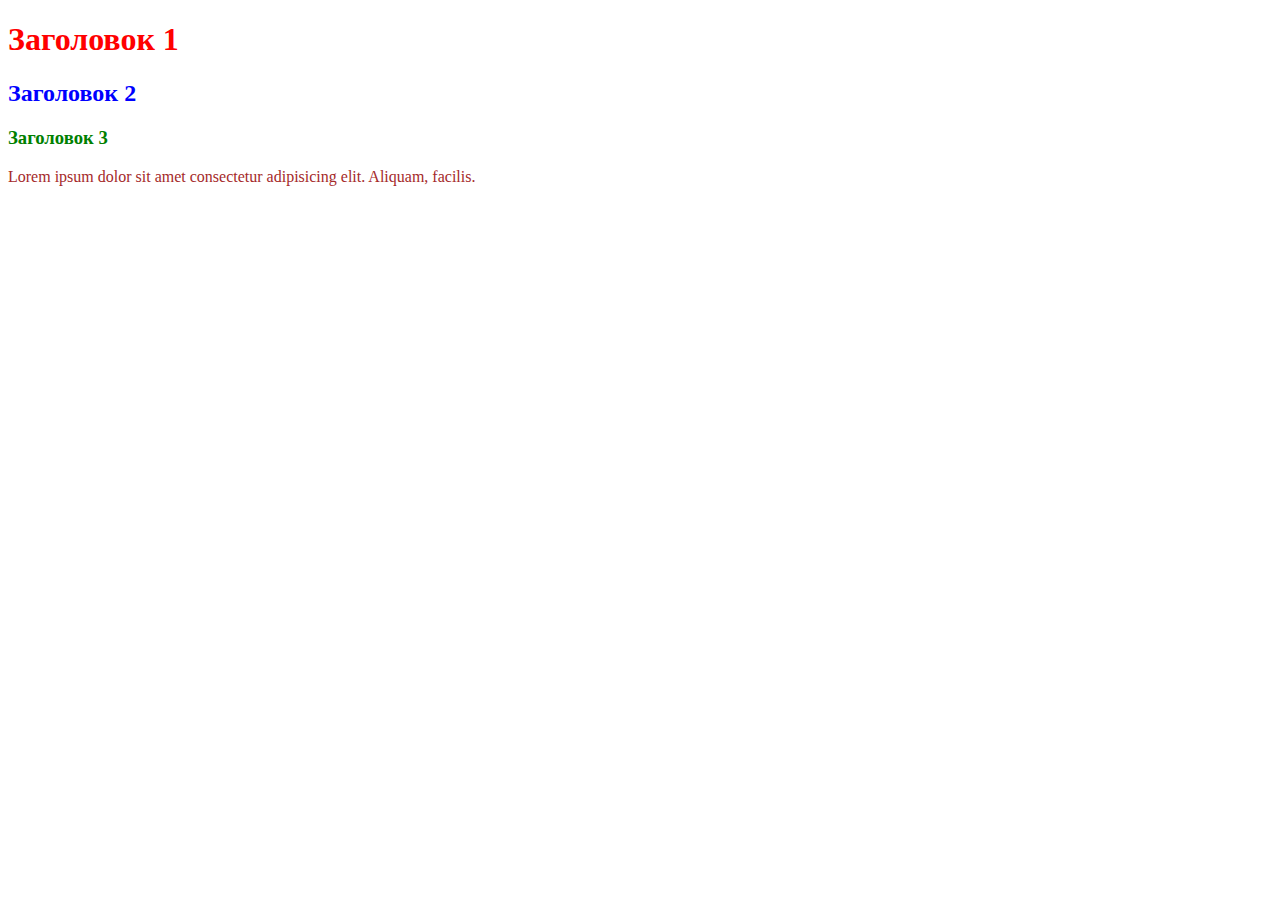
<file: 1-add-css/index.html>
<!DOCTYPE html>
<html lang="en">
  <head>
    <meta charset="UTF-8" />
    <meta http-equiv="X-UA-Compatible" content="IE=edge" />
    <meta name="viewport" content="width=device-width, initial-scale=1.0" />
    <title>Добавлення CSS</title>
    <style>
      /* 2. Internal CSS */
      h2 {
        color: blue;
      }
    </style>
    <!-- 3. External CSS -->
    <link rel="stylesheet" href="style.css" />
  </head>
  <body>
    <!-- 1. Inline CSS -->
    <h1 style="color: red">Заголовок 1</h1>
    <h2>Заголовок 2</h2>
    <h3>Заголовок 3</h3>
    <p>
      Lorem ipsum dolor sit amet consectetur adipisicing elit. Aliquam, facilis.
    </p>
  </body>
</html>
</file>
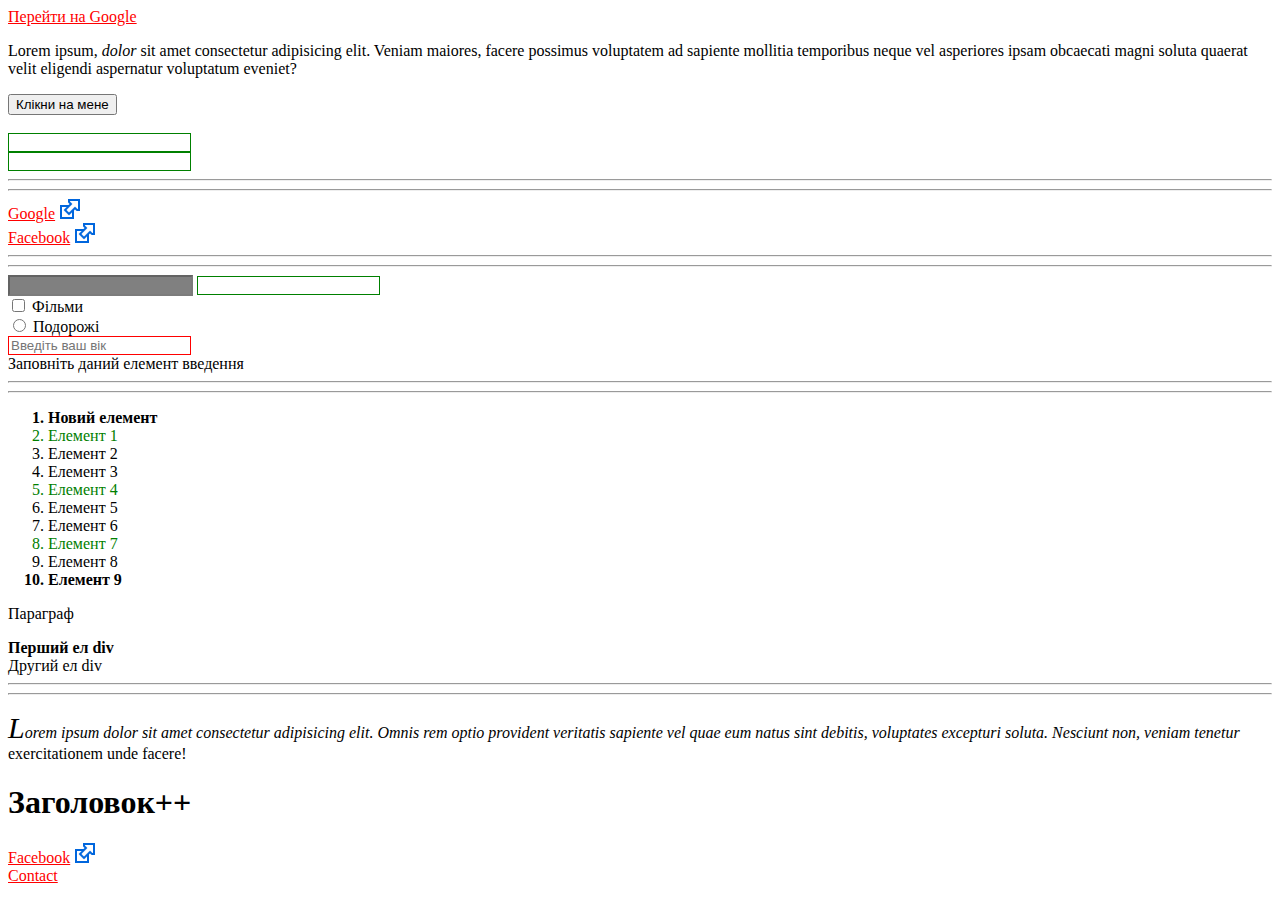
<file: 10-pseudo-class-element/index.html>
<!DOCTYPE html>
<html lang="en">
  <head>
    <meta charset="UTF-8" />
    <meta http-equiv="X-UA-Compatible" content="IE=edge" />
    <meta name="viewport" content="width=device-width, initial-scale=1.0" />
    <title>Псевдокласи та псевдоелементи</title>
    <link rel="stylesheet" href="./style.css" />
  </head>
  <body>
    <a class="link-to-google" href="google.com">Перейти на Google</a>

    <p>
      Lorem ipsum, <em>dolor</em> sit amet consectetur adipisicing elit. Veniam
      maiores, facere possimus voluptatem ad sapiente mollitia temporibus neque
      vel asperiores ipsam obcaecati magni soluta quaerat velit eligendi
      aspernatur voluptatum eveniet?
    </p>

    <button class="apple highlighted-focused-element">Клікни на мене</button>

    <br /><br />

    <div>
      <input type="text" class="name" />
    </div>

    <div>
      <input type="number" class="name" />
    </div>

    <hr />
    <hr />

    <a href="https://google.com">Google</a> <br />
    <a href="https://facebook.com">Facebook</a>

    <hr />
    <hr />

    <input type="text" disabled class="email" />
    <input type="number" />
    <br />
    <div>
      <input type="checkbox" name="films" id="films" />
      <label for="films">Фільми</label>
    </div>

    <div>
      <input type="radio" name="travel" id="travel" />
      <label for="travel">Подорожі</label>
    </div>

    <div>
      <input type="number" placeholder="Введіть ваш вік" required />
      <div class="warning">Заповніть даний елемент введення</div>
    </div>

    <hr />
    <hr />

    <ol>
      <li>Новий елемент</li>
      <li>Елемент 1</li>
      <li>Елемент 2</li>
      <li>Елемент 3</li>
      <li>Елемент 4</li>
      <li>Елемент 5</li>
      <li>Елемент 6</li>
      <li>Елемент 7</li>
      <li>Елемент 8</li>
      <li>Елемент 9</li>
    </ol>

    <div class="my-parent">
      <p>Параграф</p>
      <div>Перший ел div</div>
      <div>Другий ел div</div>
    </div>

    <hr />
    <hr />

    <p class="text">
      Lorem ipsum dolor sit amet consectetur adipisicing elit. Omnis rem optio
      provident veritatis sapiente vel quae eum natus sint debitis, voluptates
      excepturi soluta. Nesciunt non, veniam tenetur exercitationem unde facere!
    </p>

    <h1>Заголовок</h1>

    <a href="https://facebook.com">Facebook</a> <br />
    <a href="./contact.html">Contact</a>
  </body>
</html>
</file>
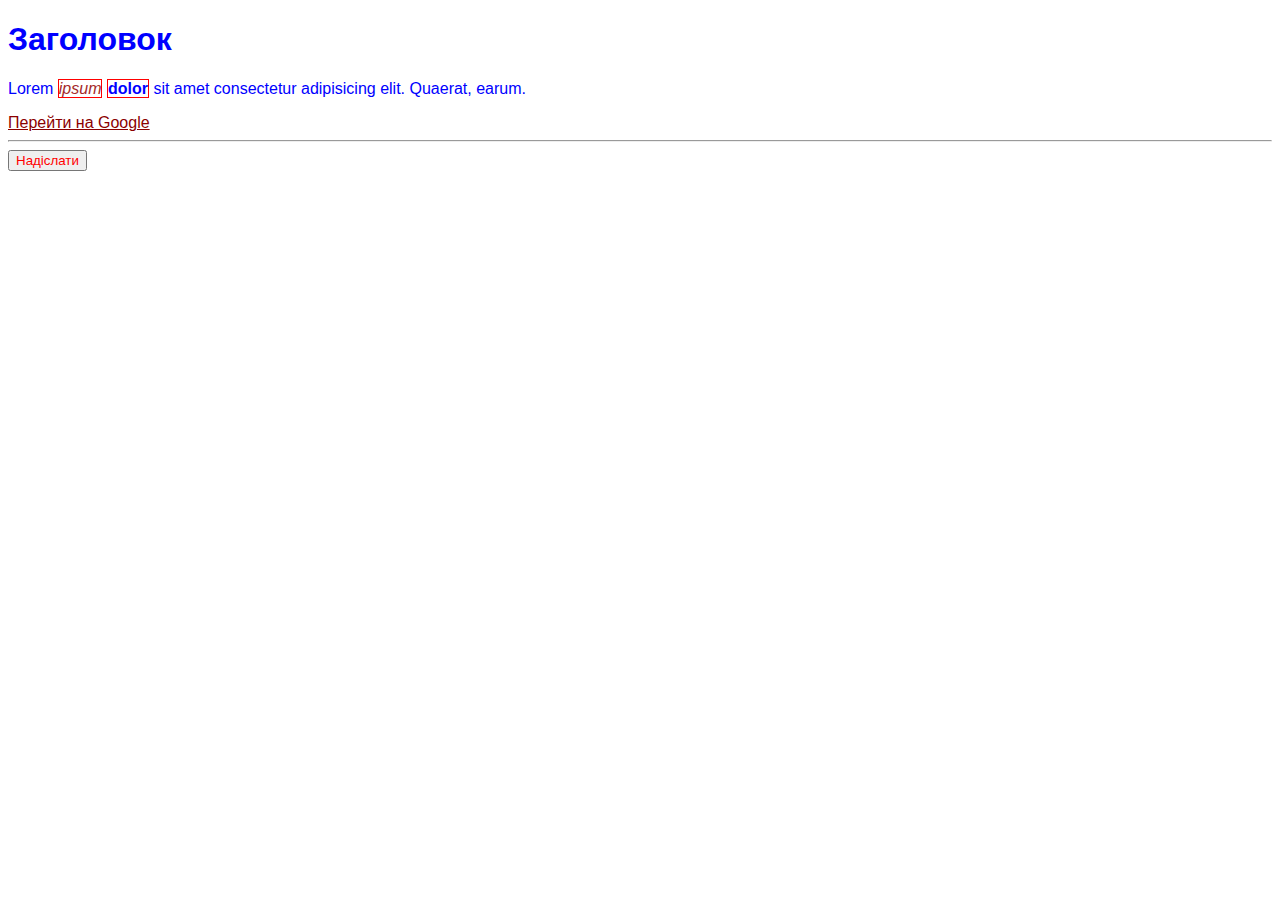
<file: 11-inheritance-cascade/index.html>
<!DOCTYPE html>
<html lang="en">
  <head>
    <meta charset="UTF-8" />
    <meta http-equiv="X-UA-Compatible" content="IE=edge" />
    <meta name="viewport" content="width=device-width, initial-scale=1.0" />
    <title>Наслідування та каскадування стилів</title>
    <style>
      button {
        color: blue;
      }
    </style>
    <link rel="stylesheet" href="./style.css" />
  </head>
  <body>
    <h1>Заголовок</h1>
    <p>
      Lorem <em>ipsum</em> <strong>dolor</strong> sit amet consectetur
      adipisicing elit. Quaerat, earum.
    </p>
    <a
      id="my-link"
      class="link social-link footer-link"
      href="https://google.com"
      >Перейти на Google</a
    >
    <hr />
    <button>Надіслати</button>
  </body>
</html>
</file>
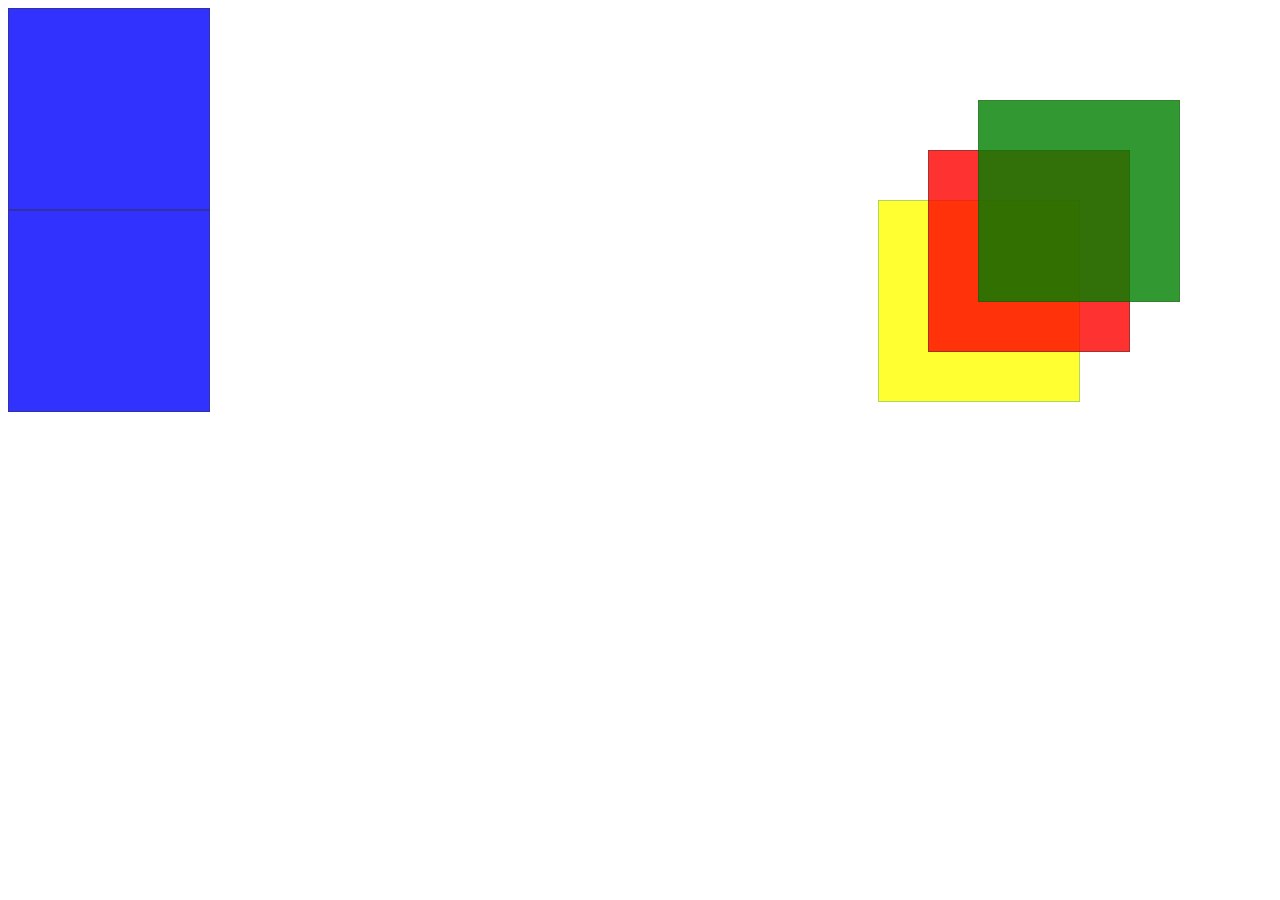
<file: 12-position/index.html>
<!DOCTYPE html>
<html lang="en">
  <head>
    <meta charset="UTF-8" />
    <meta http-equiv="X-UA-Compatible" content="IE=edge" />
    <meta name="viewport" content="width=device-width, initial-scale=1.0" />
    <title>Позиціонування</title>
    <link rel="stylesheet" href="./styles.css" />
  </head>
  <body>
    <div class="box1"></div>
    <div class="box2">
      <div class="box-inside"></div>
    </div>
    <div class="box3"></div>
    <div class="box4"></div>
    <div class="box5"></div>
  </body>
</html>
</file>
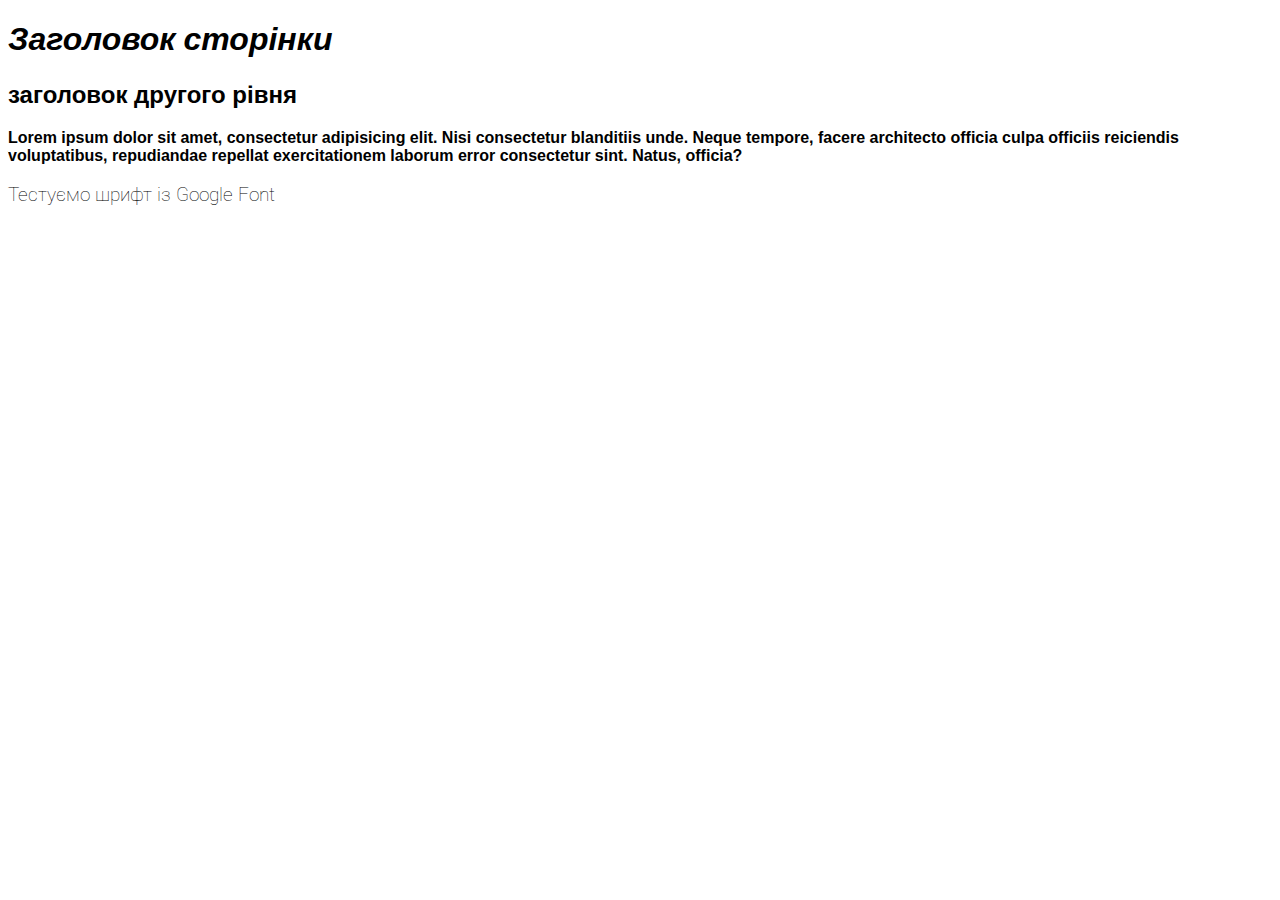
<file: 3-font/index.html>
<!DOCTYPE html>
<html lang="en">
  <head>
    <meta charset="UTF-8" />
    <meta http-equiv="X-UA-Compatible" content="IE=edge" />
    <meta name="viewport" content="width=device-width, initial-scale=1.0" />
    <title>Шрифт</title>

    <link rel="preconnect" href="https://fonts.googleapis.com" />
    <link rel="preconnect" href="https://fonts.gstatic.com" crossorigin />
    <link
      href="https://fonts.googleapis.com/css2?family=Roboto:wght@100;400&display=swap"
      rel="stylesheet"
    />

    <link rel="stylesheet" href="./style.css" />
  </head>
  <body>
    <h1>Заголовок сторінки</h1>
    <h2>заголовок другого рівня</h2>
    <p>
      Lorem ipsum dolor sit amet, consectetur adipisicing elit. Nisi consectetur
      blanditiis unde. Neque tempore, facere architecto officia culpa officiis
      reiciendis voluptatibus, repudiandae repellat exercitationem laborum error
      consectetur sint. Natus, officia?
    </p>
    <h3>Тестуємо шрифт із Google Font</h3>
  </body>
</html>
</file>
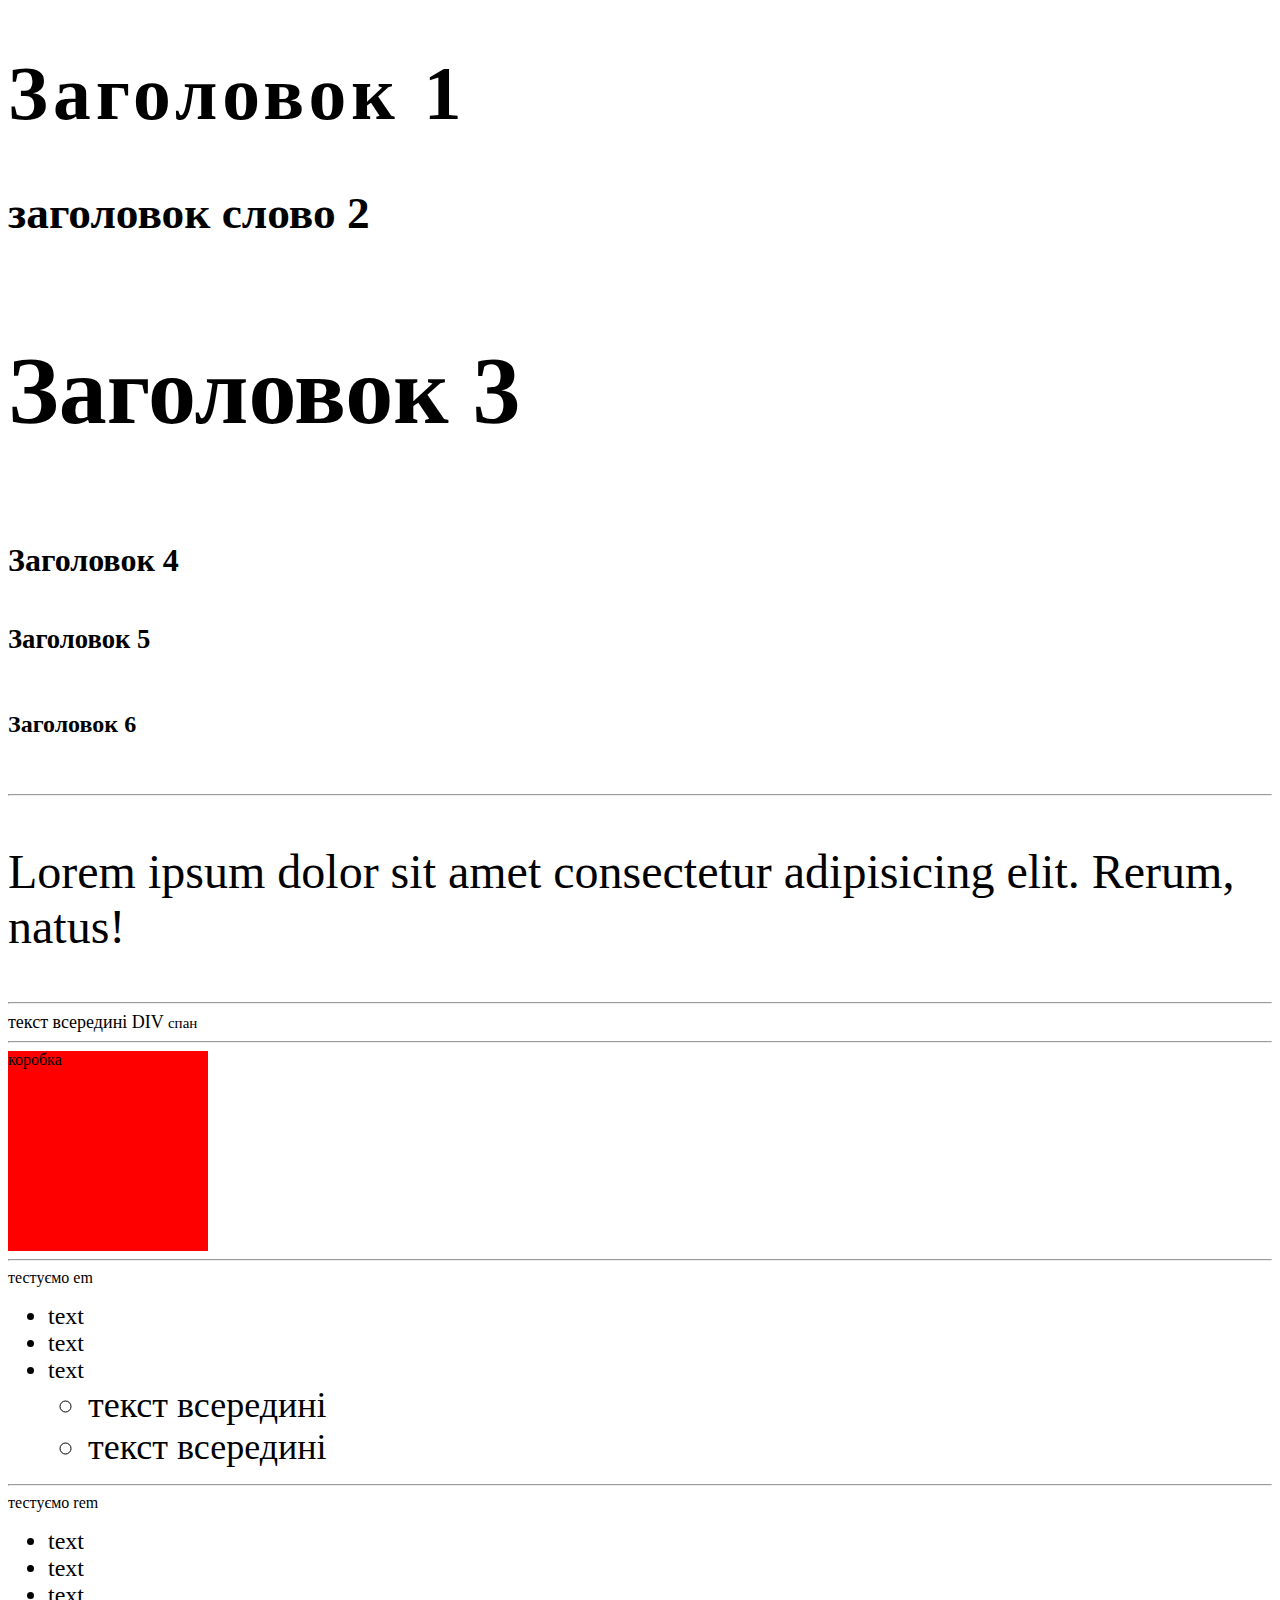
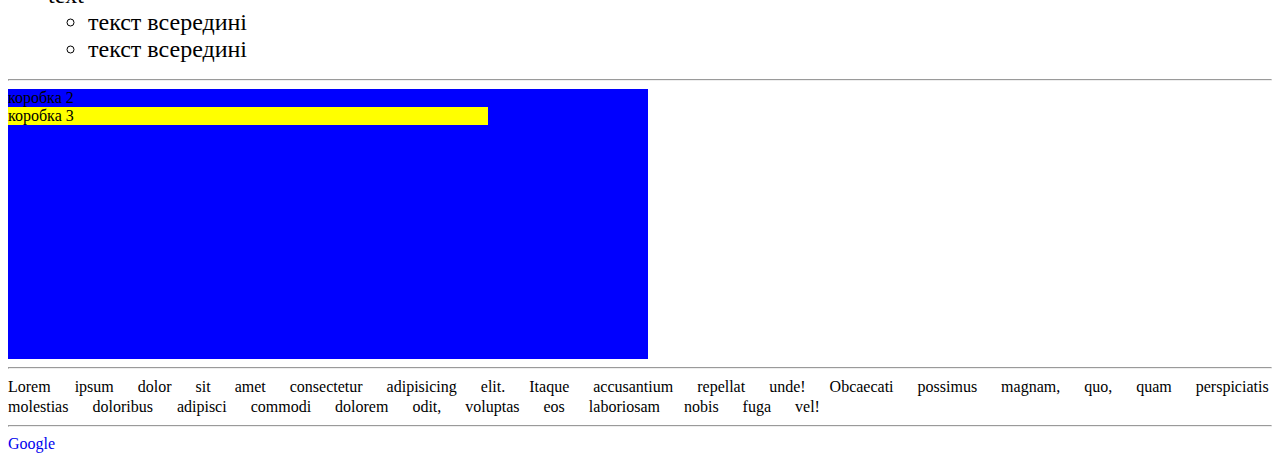
<file: 4-sizes/index.html>
<!DOCTYPE html>
<html lang="en">
  <head>
    <meta charset="UTF-8" />
    <meta http-equiv="X-UA-Compatible" content="IE=edge" />
    <meta name="viewport" content="width=device-width, initial-scale=1.0" />
    <link rel="stylesheet" href="./style.css" />
    <title>Типографія</title>
  </head>
  <body>
    <h1>Заголовок 1</h1>
    <h2>Заголовок слово 2</h2>
    <h3>Заголовок 3</h3>
    <h4>Заголовок 4</h4>
    <h5>Заголовок 5</h5>
    <h6>Заголовок 6</h6>

    <hr />

    <p>
      Lorem ipsum dolor sit amet consectetur adipisicing elit. Rerum, natus!
    </p>

    <hr />

    <div class="sm">текст всередині DIV <span>спан</span></div>

    <hr />

    <div class="box">коробка</div>

    <hr />

    <div class="test-em">
      тестуємо em
      <ul>
        <li>text</li>
        <li>text</li>
        <li>
          text
          <ul>
            <li>текст всередині</li>
            <li>текст всередині</li>
          </ul>
        </li>
      </ul>
    </div>

    <hr />

    <div class="test-rem">
      тестуємо rem
      <ul>
        <li>text</li>
        <li>text</li>
        <li>
          text
          <ul>
            <li>текст всередині</li>
            <li>текст всередині</li>
          </ul>
        </li>
      </ul>
    </div>

    <hr />

    <div class="box2">
      коробка 2

      <div class="box3">коробка 3</div>
    </div>

    <hr />

    <div class="long-text">
      Lorem ipsum dolor sit amet consectetur adipisicing elit. Itaque
      accusantium repellat unde! Obcaecati possimus magnam, quo, quam
      perspiciatis molestias doloribus adipisci commodi dolorem odit, voluptas
      eos laboriosam nobis fuga vel!
    </div>

    <hr />

    <a href="google.com">Google</a>
  </body>
</html>
</file>
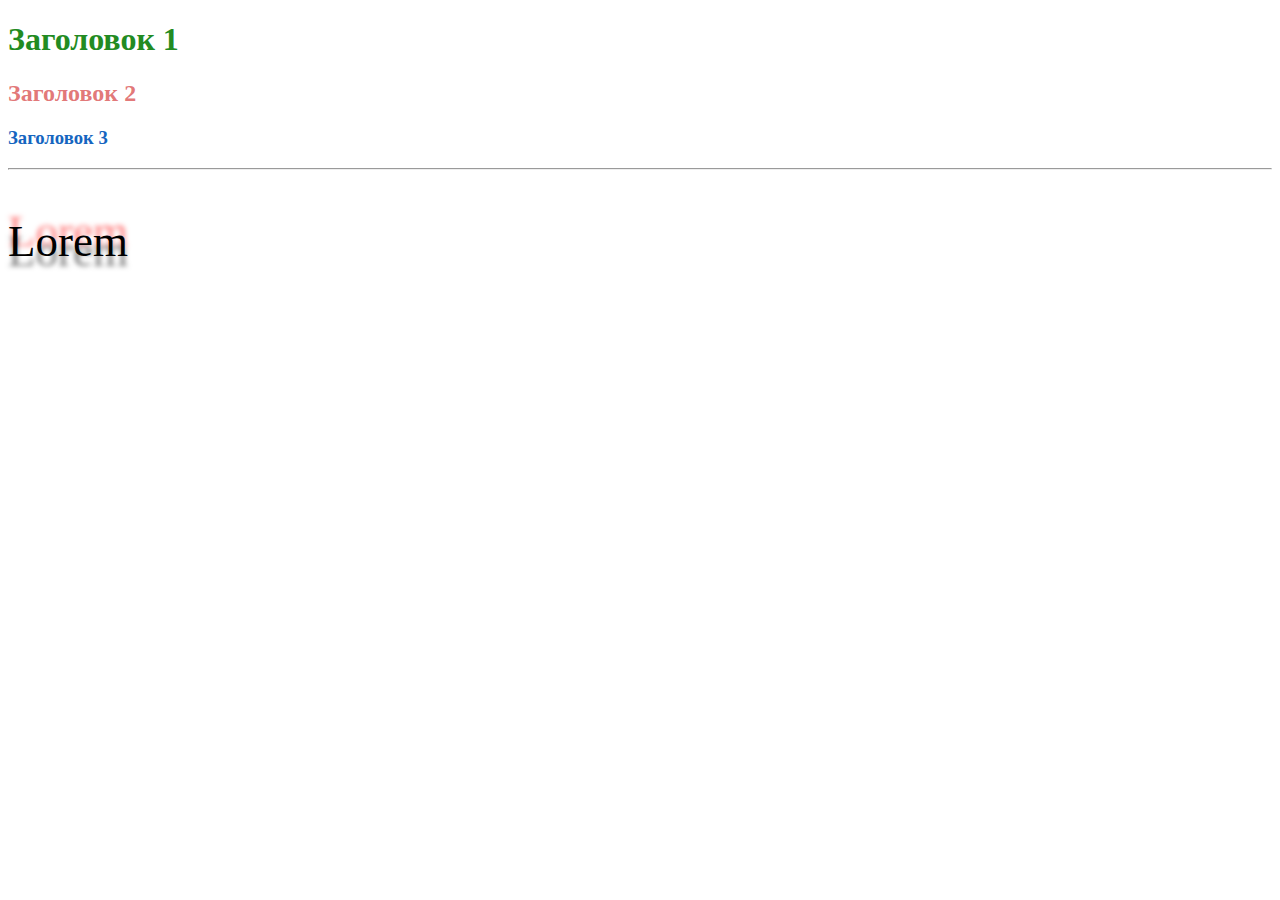
<file: 5-color/index.html>
<!DOCTYPE html>
<html lang="en">
  <head>
    <meta charset="UTF-8" />
    <meta http-equiv="X-UA-Compatible" content="IE=edge" />
    <meta name="viewport" content="width=device-width, initial-scale=1.0" />
    <title>Колір, текстова тінь</title>
    <link rel="stylesheet" href="./styles.css" />
  </head>
  <body>
    <h1>Заголовок 1</h1>
    <h2>Заголовок 2</h2>
    <h3>Заголовок 3</h3>
    <hr />
    <p>Lorem</p>
  </body>
</html>
</file>
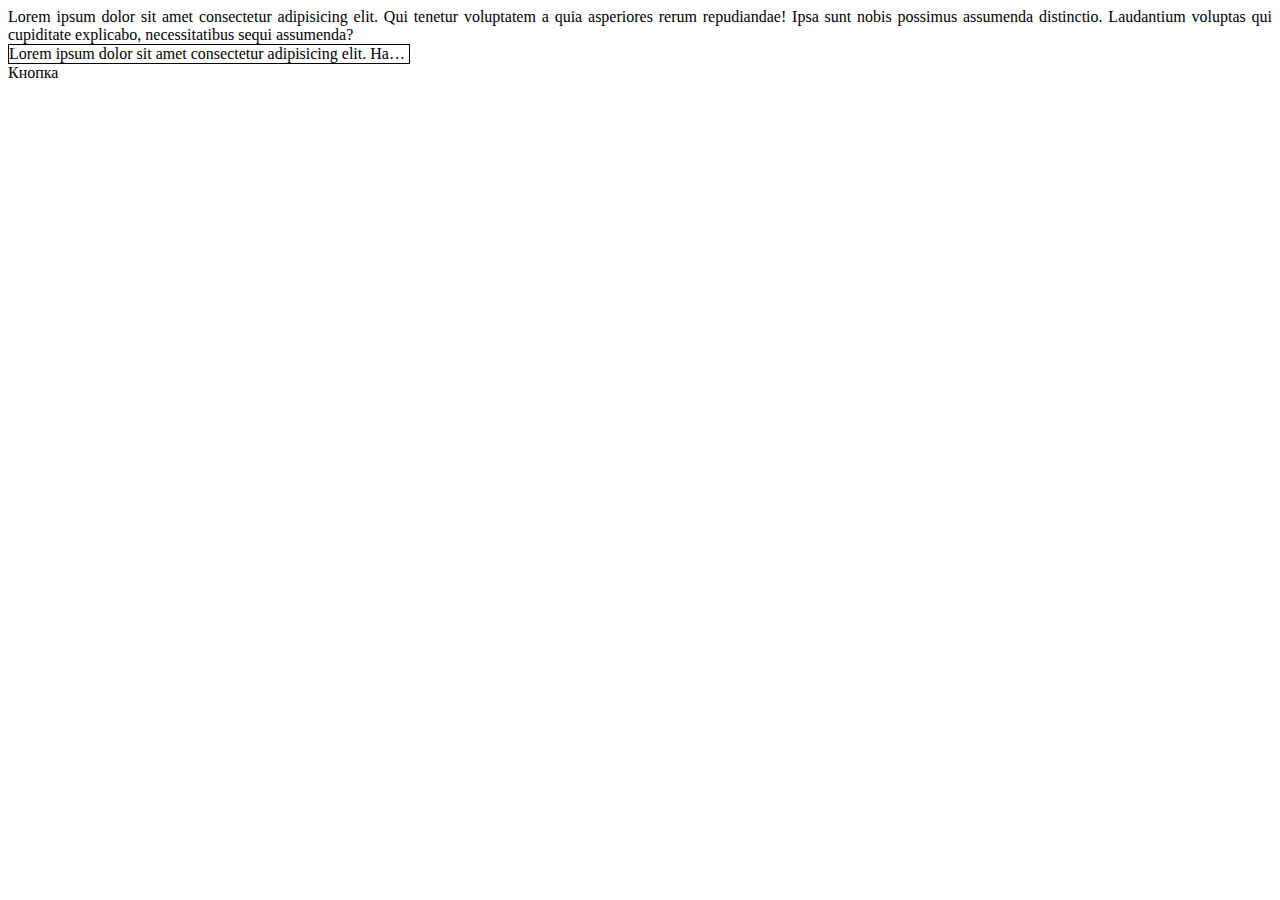
<file: 6-align/index.html>
<!DOCTYPE html>
<html lang="en">
  <head>
    <meta charset="UTF-8" />
    <meta http-equiv="X-UA-Compatible" content="IE=edge" />
    <meta name="viewport" content="width=device-width, initial-scale=1.0" />
    <title>Вирівнювання та переповнення тексту</title>
    <link rel="stylesheet" href="./style.css" />
  </head>
  <body>
    <div class="box">
      Lorem ipsum dolor sit amet consectetur adipisicing elit. Qui tenetur
      voluptatem a quia asperiores rerum repudiandae! Ipsa sunt nobis possimus
      assumenda distinctio. Laudantium voluptas qui cupiditate explicabo,
      necessitatibus sequi assumenda?
    </div>

    <div class="block">
      Lorem     ipsum
      
      
      dolor sit amet consectetur adipisicing elit. Harum sit, a
      vitae dolores, illum adipisci magni aliquid ea delectus officiis possimus
      neque! Quibusdam laboriosam quisquam ipsam sequi, nihil itaque. Labore.
    </div>

    <div class="button">Кнопка</div>
  </body>
</html>
</file>
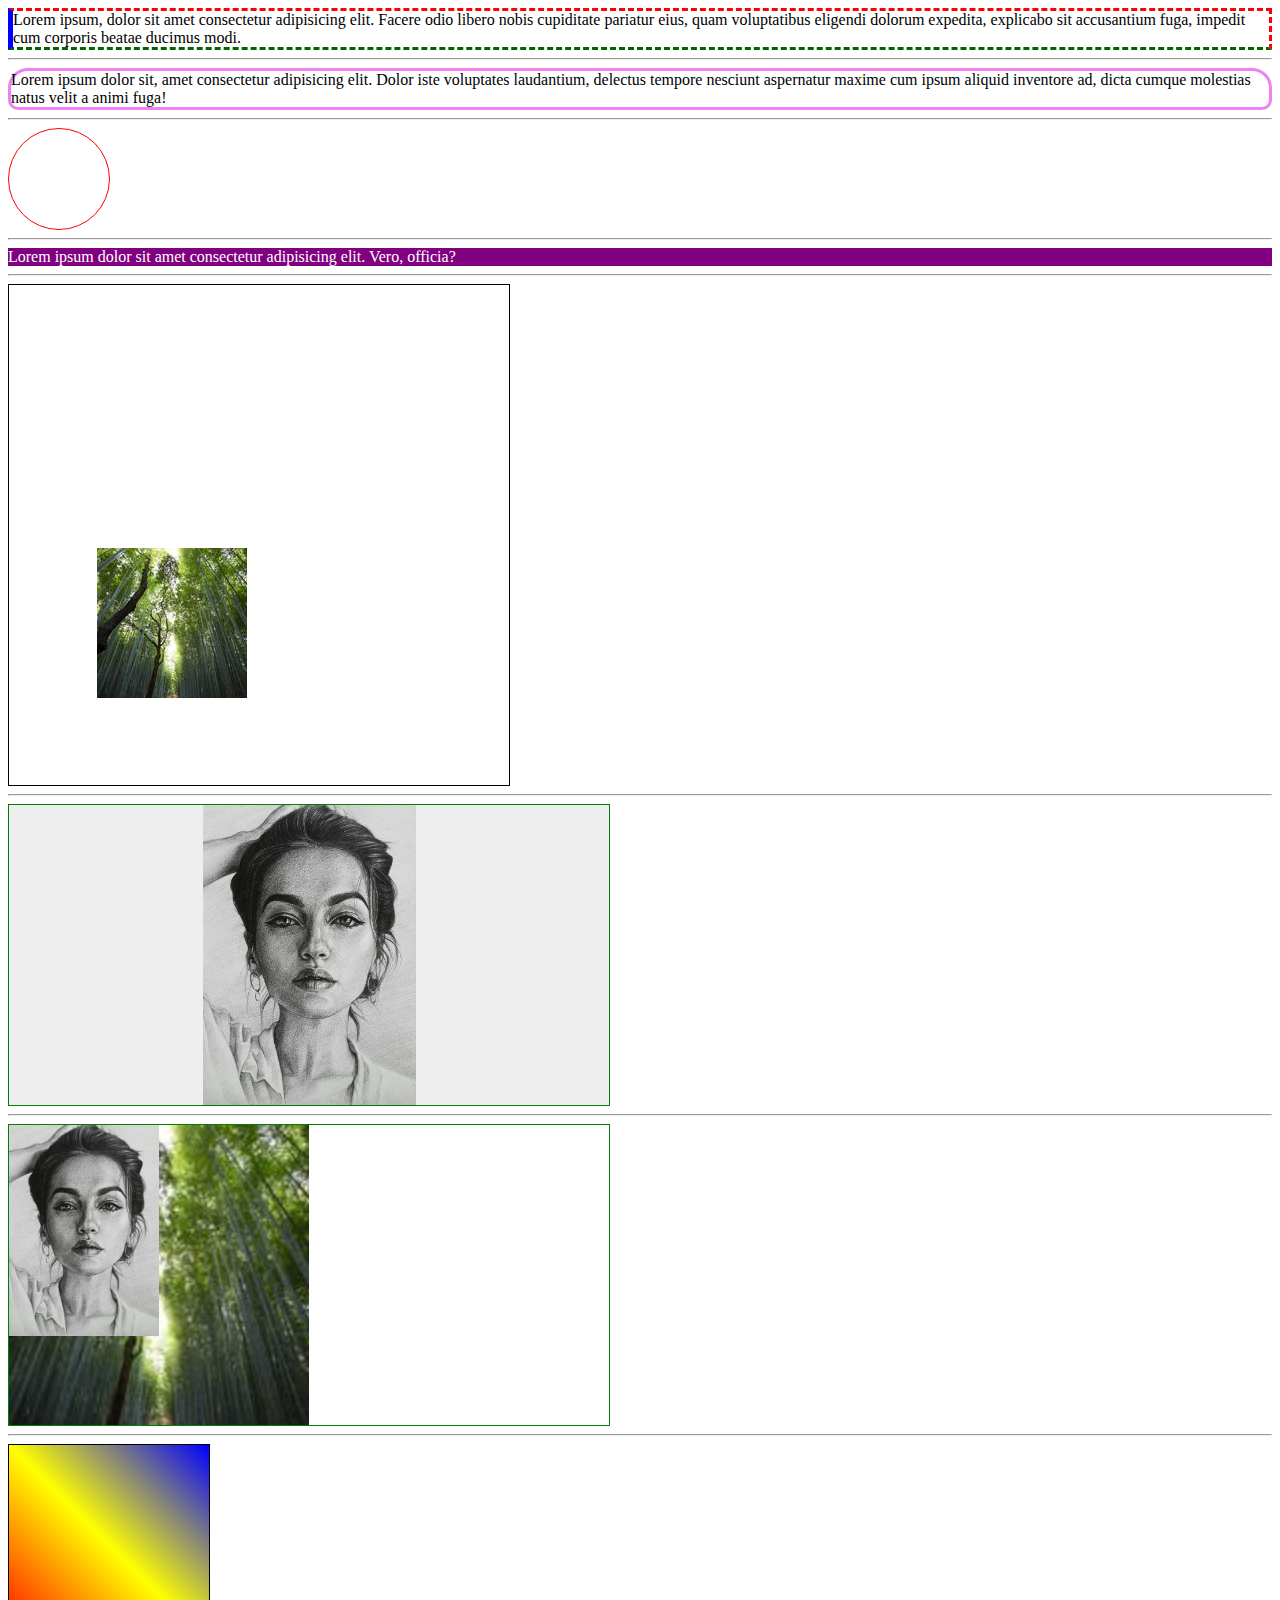
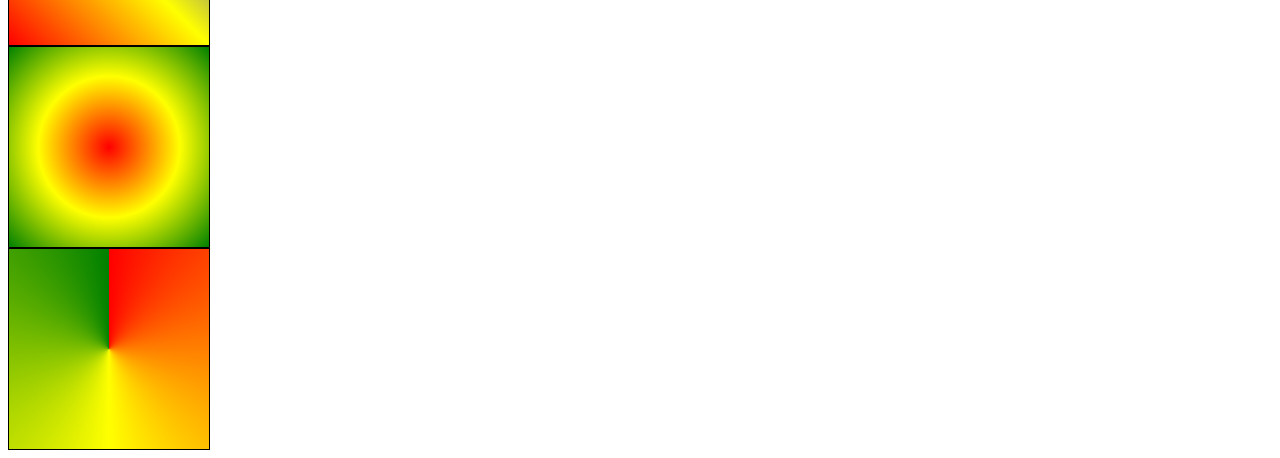
<file: 7-border-background/index.html>
<!DOCTYPE html>
<html lang="en">
<head>
  <meta charset="UTF-8">
  <meta http-equiv="X-UA-Compatible" content="IE=edge">
  <meta name="viewport" content="width=device-width, initial-scale=1.0">
  <title>Рамки. Фон</title>
  <link rel="stylesheet" href="./style.css">
</head>
<body>

  <div class="border1">
    Lorem ipsum, dolor sit amet consectetur adipisicing elit. Facere odio libero nobis cupiditate pariatur eius, quam voluptatibus eligendi dolorum expedita, explicabo sit accusantium fuga, impedit cum corporis beatae ducimus modi.
  </div>

  <hr>

  <div class="rounded">
    Lorem ipsum dolor sit, amet consectetur adipisicing elit. Dolor iste voluptates laudantium, delectus tempore nesciunt aspernatur maxime cum ipsum aliquid inventore ad, dicta cumque molestias natus velit a animi fuga!
  </div>

  <hr>

  <div class="cirle"></div>

  <hr>

  <div class="color">
    Lorem ipsum dolor sit amet consectetur adipisicing elit. Vero, officia?
  </div>

  <hr>

  <div class="img"></div>

  <hr>

  <div class="img2"></div>

  <hr>

  <div class="img3"></div>

  <hr>

  <div class="gradient1"></div>

  <div class="gradient2"></div>

  <div class="gradient3"></div>
  
</body>
</html>
</file>
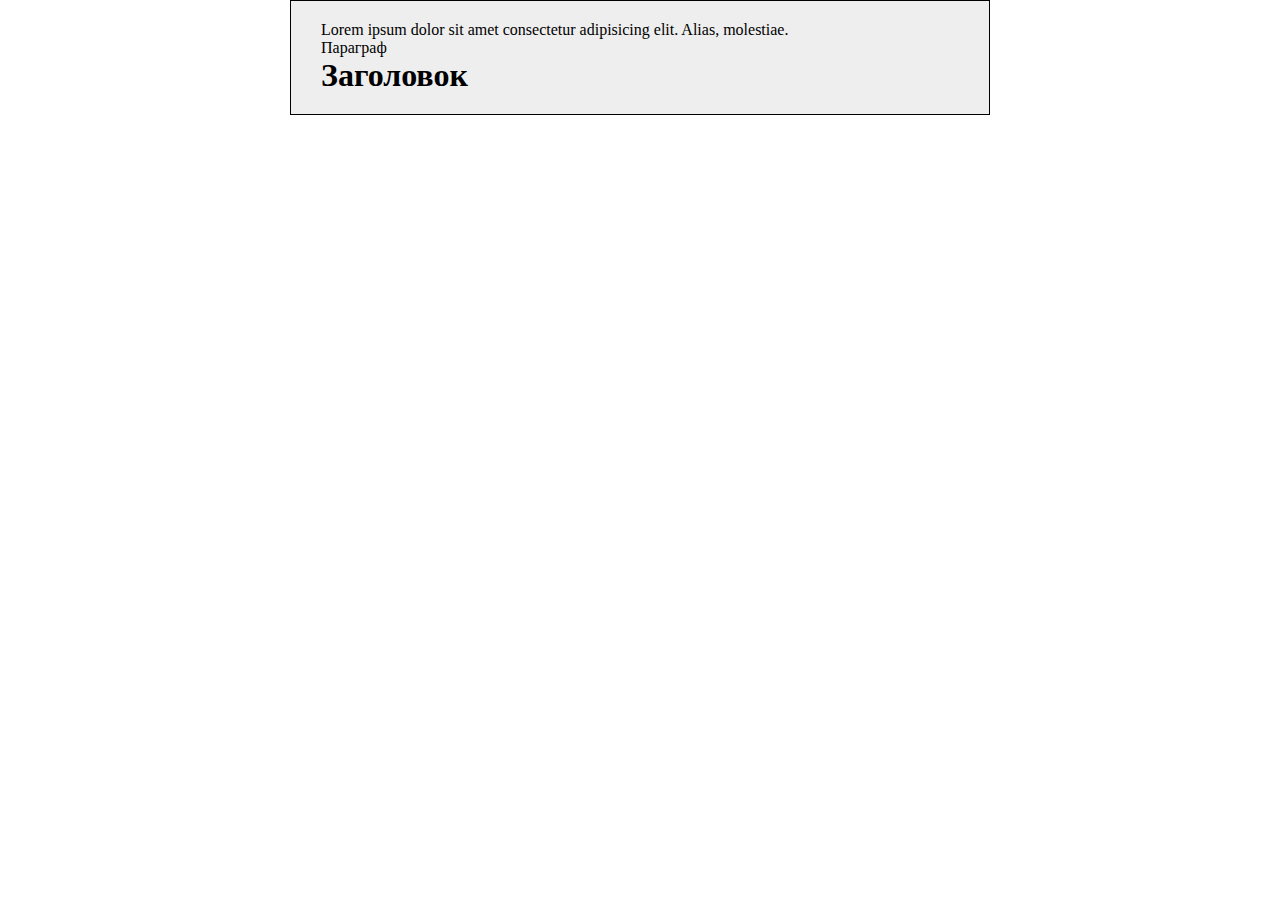
<file: 8-box-model/index.html>
<!DOCTYPE html>
<html lang="en">
<head>
  <meta charset="UTF-8">
  <meta http-equiv="X-UA-Compatible" content="IE=edge">
  <meta name="viewport" content="width=device-width, initial-scale=1.0">
  <title>Box model</title>
  <link rel="stylesheet" href="./styles.css">
</head>
<body>

  <div class="box">
    Lorem ipsum dolor sit amet consectetur adipisicing elit. Alias, molestiae.

    <p>Параграф</p>
    <h1>Заголовок</h1>
  </div>

  
</body>
</html>
</file>
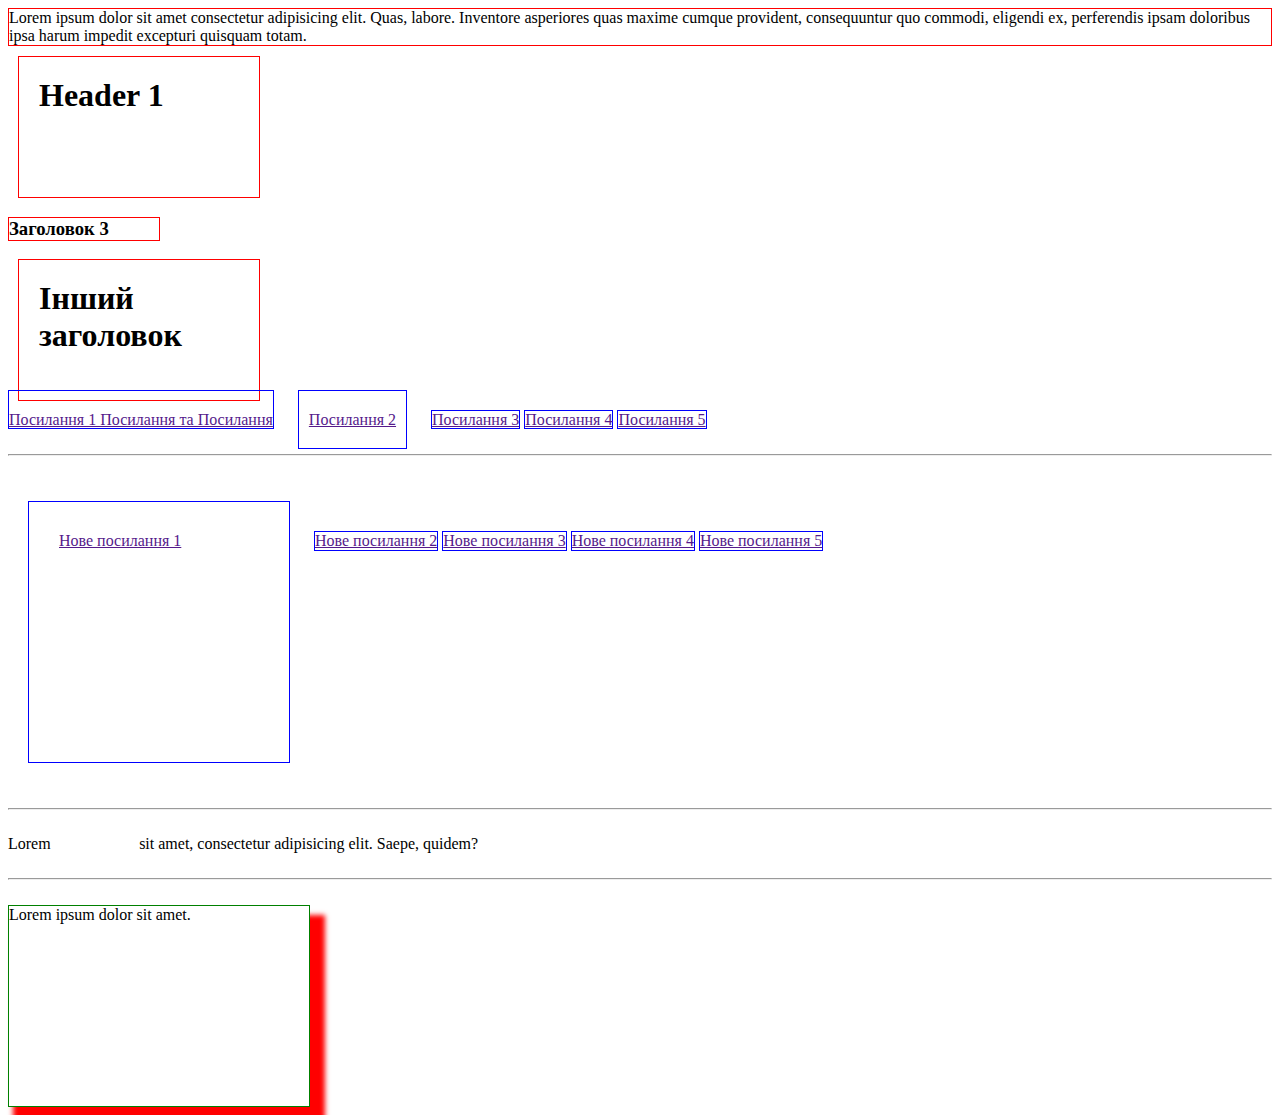
<file: 9-inline-block/index.html>
<!DOCTYPE html>
<html lang="en">
  <head>
    <meta charset="UTF-8" />
    <meta http-equiv="X-UA-Compatible" content="IE=edge" />
    <meta name="viewport" content="width=device-width, initial-scale=1.0" />
    <title>Inline Block</title>
    <link rel="stylesheet" href="./style.css" />
  </head>
  <body>
    <div class="block">
      Lorem ipsum dolor sit amet consectetur adipisicing elit. Quas, labore.
      Inventore asperiores quas maxime cumque provident, consequuntur quo
      commodi, eligendi ex, perferendis ipsam doloribus ipsa harum impedit
      excepturi quisquam totam.
    </div>

    <h1>Header 1</h1>

    <h3>Заголовок 3</h3>

    <h1>Інший заголовок</h1>

    <a class="link-top" href="">Посилання 1 Посилання та Посилання</a>
    <a class="link" href="">Посилання 2</a>
    <a href="">Посилання 3</a>
    <a href="">Посилання 4</a>
    <a href="">Посилання 5</a>

    <hr />

    <a href="" class="new-link-top new-link">Нове посилання 1</a>
    <a href="" class="new-link">Нове посилання 2</a>
    <a href="" class="new-link">Нове посилання 3</a>
    <a href="" class="new-link">Нове посилання 4</a>
    <a href="" class="new-link">Нове посилання 5</a>

    <hr />

    <h2>Заголовок другого рівня</h2>

    <p>
      Lorem <strong>ipsum</strong> <em>dolor</em> sit amet, consectetur
      adipisicing elit. Saepe, quidem?
    </p>

    <hr />

    <footer>Lorem ipsum dolor sit amet.</footer>
  </body>
</html>
</file>
<file: 1-add-css/style.css>
/* 3. External CSS */
h3 {
  color: green;
}

/* Коментар у файлі CSS*/

/*
  Коментар
  розділений
*/

/*
selector { 
  property: value;  
  property2: value2;
}
*/

p {
  color: brown;
}
</file>
<file: 10-pseudo-class-element/style.css>
/* Псевдокласи */

a.link-to-google:hover {
  color: red;
  text-decoration: none;
}

p em:hover {
  background-color: cyan;
  cursor: pointer;
}

.apple:active {
  color: blue;
}

input.name:focus {
  box-shadow: 0 0 5px 5px red;
}

.highlighted-focused-element:focus {
  box-shadow: 0 0 5px 5px red;
}

/* Стани ел-та посилання */

a:link {
  color: red;
}

a:visited {
  color: orange;
}
/* hover, active */

/* Стани ел-тів форми */
input:disabled {
  background: grey;
}

input:checked + label {
  color: red;
}

input:valid {
  border: 1px solid green;
}

input:invalid {
  border: 1px solid red;
}

input:focus {
  outline: none;
}

input:valid + div.warning {
  display: none;
}

/* Вибірка елементів по індексу та порядку */
li:first-child,
li:last-child {
  font-weight: bold;
}

li:only-child {
  color: red;
}

div.my-parent div:first-of-type {
  font-weight: bold;
}

li:nth-child(3n + 2) {
  color: green;
}

/* Псевдоелементи */

p.text::first-letter {
  font-size: 30px;
}

p.text::first-line {
  font-style: italic;
}

p.text::selection {
  background-color: red;
}

h1::before {
  content: url();
}

h1::after {
  content: "++";
}

a[href^='https://']::after
{
  content: "";
  width: 20px;
  height: 20px;
  background-image: url(./icon.png);
  background-size: contain;
  display: inline-block;
  margin-left: 5px;
}
</file>
<file: 11-inheritance-cascade/style.css>
body {
  font-size: 16px;
  color: green;
  font-family: Arial, Helvetica, sans-serif;
  /* border: 1px solid red; не наслідується */
}

em {
  color: brown;
}

#my-link {
  /* color: gold !important; 10100 */
}

.link {
  color: green;
}

a {
  /* color: brown !important; 10001 */
}

p * {
  border: 1px solid red;
}

* {
  color: blue;
}

.link.social-link {
  color: aqua;
}

.link.footer-link {
  color: darkred;
}

button {
  color: yellow;
}

button {
  color: red;
}
</file>
<file: 12-position/styles.css>
.box1,
.box3,
.box4,
.box5 {
  width: 200px;
  height: 200px;
  background-color: blue;
  border: 1px solid darkblue;
  opacity: 0.8;
}

.box2 {
  width: 200px;
  height: 200px;
  opacity: 0.8;
  background-color: green;
  border: 1px solid darkgreen;
}

/* .box2 {
  дефолтне значення
  position: static;
} */

/* =========== */
/* Відносне позиціонування - relative */
/* .box2 {
  position: relative;
  top: 10px;
  bottom: 30px;
  left: 20px;
} */

/* =========== */
/*  Fixed */
/* .box2 {
  position: fixed;
  bottom: 50px;
  right: 50px;
} */

/* =========== */
/* Absolute */
/* .box2 {
  position: absolute;
  top: 50px;
  left: 50px;
} */

/* .box2 {
  position: relative;
}

.box-inside {
  width: 50px;
  height: 50px;
  background-color: red;
  position: absolute;
  left: 50%;
} */

/* =========== */
/* sticky */
/* .box2 {
  position: sticky;
  top: 10px;
} */

/* =========== */
/* z-index */

.box4 {
  background-color: red;
  border-color: darkred;
}

.box5 {
  background-color: yellow;
  border-color: yellowgreen;
}

.box2 {
  position: absolute;
  right: 100px;
  top: 100px;
  z-index: 2;
}

.box4 {
  position: absolute;
  right: 150px;
  top: 150px;
}

.box5 {
  position: absolute;
  right: 200px;
  top: 200px;
  z-index: -1;
}
</file>
<file: 3-font/style.css>
/* зміна шрифта */
h1 {
  font-family: "rubik", Arial, Helvetica, sans-serif;
}

h2 {
  font-family: Verdana, Geneva, Tahoma, sans-serif;
}

p {
  font-family: "Tahoma", Arial, Verdana, sans-serif;
}

/* завантажений шрифт */
@font-face {
  font-family: "rubik";
  src: url("./rubik-regular-webfont.woff2") format("woff2"),
    url("./rubik-regular-webfont.woff") format("woff"),
    url("./Rubik-Regular.ttf") format("ttf");
}

/* Шрифт із Google Font */
h3 {
  font-family: "Roboto", sans-serif;
}

/* курсив */
h1 {
  font-style: italic;
}

/* жирний фрифт */
p {
  font-weight: bold;
}

h3 {
  font-weight: 100;
}
</file>
<file: 4-sizes/style.css>
/* словесне значення
від xx-small до xxx-lagre */
p {
  font-size: xxx-large;
}

/* smaller, larger */
div.sm {
  font-size: large;
}

div.sm span {
  font-size: smaller;
}

/* ЧИСЛОВІ ЗНАЧЕННЧЯ - АБСОЛЮТНІ */
h1 {
  font-size: 2cm;
}

h2 {
  font-size: 12mm;
}

h3 {
  font-size: 1in;
}

h4 {
  font-size: 2pc;
}

h5 {
  font-size: 20pt;
}

h6 {
  font-size: 24px; /* Найчастіше використовується */
}

/* приклад використання розмірів */
.box {
  background-color: red;
  width: 200px;
  height: 200px;
}

/* ЧИСЛОВІ ЗНАЧЕННЧЯ - ВІДНОСНІ */
.test-em {
  font-size: 16px;
}

.test-em li {
  font-size: 1.5em;
}

html {
  font-size: 16px;
}

.test-rem li {
  font-size: 1.5rem;
}

.box2 {
  background-color: blue;
  width: 50vw;
  height: 30vh;
}

.box3 {
  background-color: yellow;
  width: 75%;
}

/* Міжрядковий інтервал */
.long-text {
  font-size: 16px;
  /* line-height: 2; 32px */
  line-height: 20px;
}

/* інтервали між символами */
h1 {
  letter-spacing: 5px;
}

/* інтервали між словами */
.long-text {
  word-spacing: 20px;
}

/* регістр тексту */
h2 {
  text-transform: lowercase;
}

/* підкреслення тексту */
a {
  text-decoration: none;
}
</file>
<file: 5-color/styles.css>
/* 1. назва кольору */
h1 {
  color: forestgreen;
  /* transparent */
}

/* 2. RGB / RGBA */
h2 {
  /* color: rgb(218, 84, 84); */
  color: rgba(218, 84, 84, 0.8);
}

/* 3. шістнадцятковий запис кольору - HEX */
h3 {
  /* color: #ff0000; rgb(255, 0, 0) */
  color: #1565c0;
}

/* текстова тінь */
p {
  font-size: 45px;
  text-shadow: 0px 10px 5px rgba(0, 0, 0, 0.5),
    0px -10px 5px rgba(255, 12, 12, 0.5);
  /* color: transparent; */
}
</file>
<file: 6-align/style.css>
div.box {
  text-align: justify;
}

div.block {
  border: 1px solid;
  width: 400px;

  white-space: nowrap;
  text-overflow: ellipsis;
  overflow: hidden;
}

.button {
  cursor: pointer;
}
</file>
<file: 7-border-background/style.css>
/* Рамки */
.border1 {
  /* border-width: 3px;
  border-style: dashed;
  border-color: red; */

  /* скорочений запис */
  border: 3px dashed red;

  border-left: 5px solid blue;

  border-bottom-color: darkgreen;
}

.rounded {
  border: 3px solid violet;

  border-radius: 15px;

  /* border-top-left-radius: 20px;
  border-top-right-radius: 20px;
  border-bottom-right-radius: 10px;
  border-bottom-left-radius: 10px; */

  border-radius: 20px 20px 10px 10px;
}

.cirle {
  width: 100px;
  height: 100px;
  border: 1px solid red;
  border-radius: 50%;
}


/* Фон */

/* 1. заливка кольором */
.color {
  background-color: purple;
  color: #ffffff;
}

/* 2. малюнок на фоні */
.img {
  border: 1px solid black;
  width: 500px;
  height: 500px;

  /* background-image: url('./image.jpeg');
  background-repeat: no-repeat;
  background-size: 50%; */

  background: url('./image.jpeg') no-repeat 50%;

  background-position: 25% 75%;
}

/* contain, cover */
.img2 {
  width: 600px;
  height: 300px;
  border: 1px solid green;

  background-color: #eee;
  background-image: url('./portrait.jpeg');

  background-size: contain;
  background-repeat: no-repeat;
  background-position: center;
}

/* декілька значень фону */
.img3 {
  width: 600px;
  height: 300px;
  border: 1px solid green;

  background: url('./portrait.jpeg'), url('./image.jpeg');
  background-size: 150px, 300px;
  background-repeat: no-repeat, no-repeat;
}

/* 3. Градієнтна заливка */
.gradient1 {
  width: 200px;
  height: 200px;
  border: 1px solid black;

  background-image: linear-gradient(45deg, red, yellow, blue);
}

.gradient2 {
  width: 200px;
  height: 200px;
  border: 1px solid black;

  background-image: radial-gradient(red, yellow, green)
}

.gradient3 {
  width: 200px;
  height: 200px;
  border: 1px solid black;

  background-image: conic-gradient(red, yellow, green)
}
</file>
<file: 9-inline-block/style.css>
div,
h1,
h3 {
  border: 1px solid red;
}

h1 {
  width: 200px;
  height: 100px;
  padding: 20px;
  margin: 10px;
}

h3 {
  width: 150px;
}

span,
a {
  border: 1px blue solid;
}

.link {
  margin: 20px;

  padding-left: 10px;
  padding-right: 10px;

  padding-top: 20px;
  padding-bottom: 20px;
}

.link-top {
  padding-top: 20px;
}

hr {
  margin: 25px 0;
}

.new-link {
  display: inline-block;
}

.new-link-top {
  width: 200px;
  height: 200px;
  margin: 20px;
  padding: 30px;
}

h2 {
  /* display: none; */
  /* margin-left: -1000px; */
  position: absolute;
  left: -1000px;
}

p strong {
  /* display: none; */
  opacity: 0;
}

p em {
  visibility: hidden;
}

footer {
  border: 1px solid green;
  width: 300px;
  height: 200px;

  box-shadow: 10px 15px 5px 5px red;
}
</file>
<file: 8-box-model/styles.css>
/* Reset CSS */
* {
  margin: 0;
  padding: 0;
  box-sizing: border-box;
}

.box {
  border: 1px solid black;
  width: 700px;
  background: #eee;

  padding: 20px 30px;

  margin-left: auto;
  margin-right: auto;

  
}
</file>
